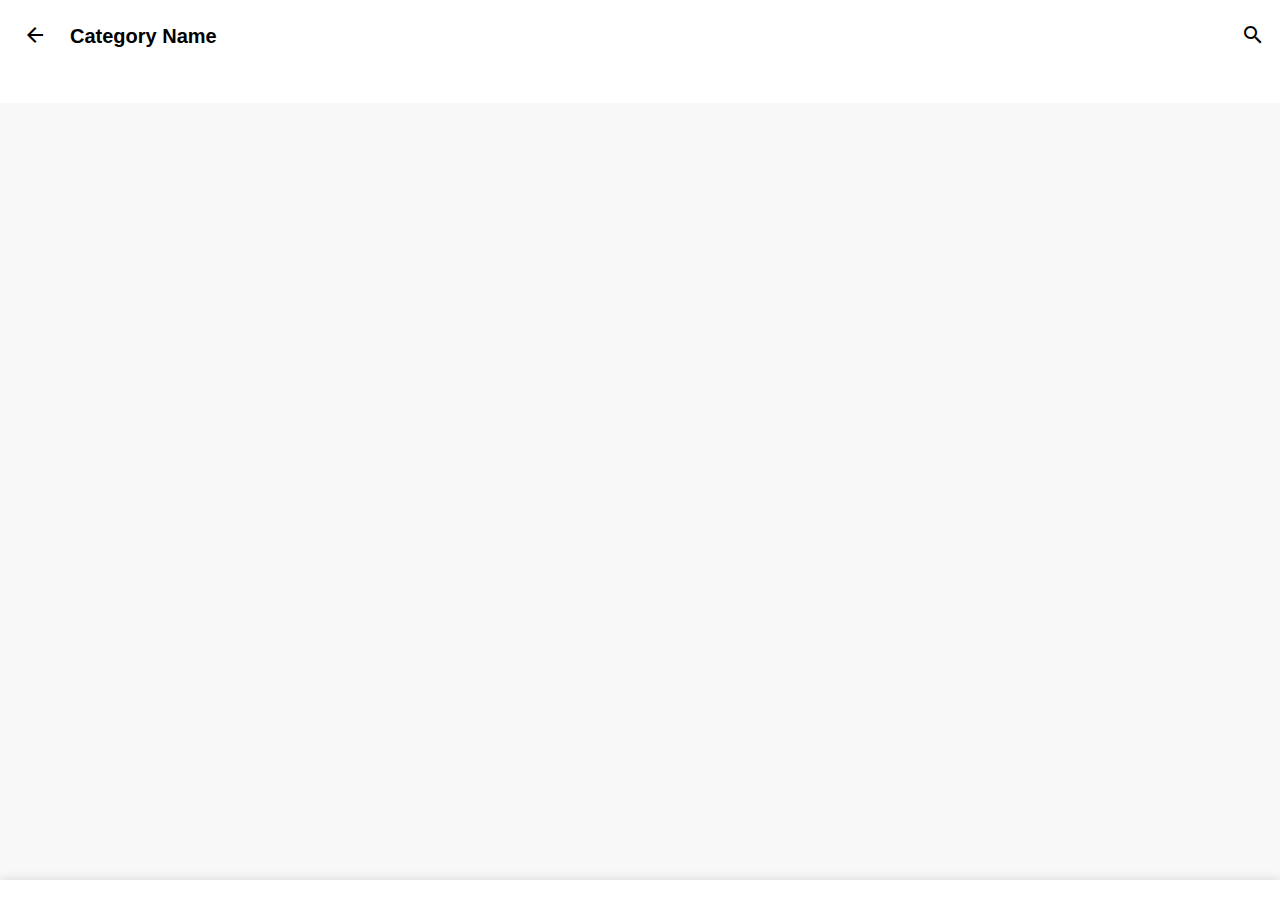
<file: products.html>
<!DOCTYPE html>
<html lang="en">
<head>
    <meta charset="UTF-8">
    <meta name="viewport" content="width=device-width, initial-scale=1.0">
    <title>Products</title>
    <link rel="stylesheet" href="styles.css">
    <link href="https://fonts.googleapis.com/icon?family=Material+Icons" rel="stylesheet">
</head>
<body>
    <header class="category-header">
        <button class="back-button">
            <i class="material-icons">arrow_back</i>
        </button>
        <h1 id="categoryTitle">Category Name</h1>
        <div class="search-icon">
            <i class="material-icons">search</i>
        </div>
    </header>

    <div class="products-grid">
        <!-- Products will be loaded here dynamically -->
    </div>

    <!-- Bottom Navigation -->
    <nav class="bottom-nav">
        <!-- Same as main page -->
    </nav>

    <!-- Product Modal -->
    <!-- Same as main page -->
</body>
</html>
</file>
<file: styles.css>
:root {
    --primary-color: #00b140;
    --secondary-color: #ff4d4d;
    --text-color: #333;
    --light-gray: #f5f5f5;
}

* {
    margin: 0;
    padding: 0;
    box-sizing: border-box;
}

body {
    font-family: Arial, sans-serif;
    background-color: #f8f8f8;
}

/* Top Navigation */
.top-nav {
    padding: 15px;
    background: white;
    position: sticky;
    top: 0;
    z-index: 100;
}

.search-bar {
    position: relative;
    margin-top: 10px;
}

.search-bar input {
    width: 100%;
    padding: 12px 40px 12px 15px;
    border: none;
    border-radius: 8px;
    background: var(--light-gray);
}

.search-bar i {
    position: absolute;
    right: 15px;
    top: 50%;
    transform: translateY(-50%);
    color: #666;
}

/* Banner Section */
.banner-section {
    position: relative;
    overflow: hidden;
    margin-bottom: 20px;
    background: white;
    padding: 15px;
}

.banner-wrapper {
    max-width: 600px;
    margin: 0 auto;
    background: white;
    border-radius: 12px;
    overflow: hidden;
    box-shadow: 0 2px 8px rgba(0,0,0,0.05);
}

.banner-container {
    display: flex;
    transition: transform 0.3s ease;
}

.banner {
    min-width: 100%;
    position: relative;
    height: 140px;
}

.banner img {
    width: 100%;
    height: 180px;
    object-fit: cover;
}

.banner-content {
    position: absolute;
    width: 100%;
    height: 100%;
    padding: 15px 20px;
}

.mango-banner {
    background: #fff3d6;
    display: flex;
    flex-direction: column;
    justify-content: center;
    position: relative;
    overflow: hidden;
    border-radius: 12px;
}

.banner-content h2 {
    font-size: 22px;
    margin-bottom: 6px;
    color: #333;
    font-weight: bold;
}

.banner-content .offer {
    font-size: 16px;
    font-weight: bold;
    color: #333;
    margin-bottom: 4px;
}

.banner-content p {
    font-size: 14px;
    color: #666;
    margin-bottom: 12px;
    max-width: 60%;
}

.order-btn {
    background: var(--primary-color);
    color: white;
    border: none;
    padding: 10px 20px;
    border-radius: 25px;
    font-size: 14px;
    font-weight: 500;
    cursor: pointer;
    width: fit-content;
}

.mango-splash {
    position: absolute;
    right: -20px;
    top: 50%;
    transform: translateY(-50%);
    width: 40%;
    height: 100%;
    display: flex;
    align-items: center;
    justify-content: center;
}

.mango-splash img {
    width: 100%;
    height: auto;
    object-fit: contain;
    transform: rotate(-15deg);
}

.dots {
    position: absolute;
    bottom: 10px;
    left: 50%;
    transform: translateX(-50%);
    display: flex;
    gap: 8px;
    z-index: 2;
}

.dot {
    width: 8px;
    height: 8px;
    border-radius: 50%;
    background: rgba(0, 0, 0, 0.2);
}

.dot.active {
    background: var(--primary-color);
}

/* Categories Section */
.categories-section {
    padding: 15px;
    background: white;
    margin-top: 15px;
}

.section-header {
    display: flex;
    justify-content: space-between;
    align-items: center;
    margin-bottom: 15px;
}

.categories-scroll {
    display: flex;
    flex-direction: column;
    gap: 20px;
    padding: 10px 0;
}

.categories-row {
    display: flex;
    overflow-x: scroll;
    gap: 20px;
    padding: 0 5px;
    -webkit-overflow-scrolling: touch;
    scrollbar-width: none;
    position: relative;
    width: 100%;
}

.categories-row::-webkit-scrollbar {
    display: none;
}

.category-item {
    min-width: 85px;
    width: 85px;
    flex-shrink: 0;
    display: flex;
    flex-direction: column;
    align-items: center;
    gap: 10px;
    padding: 5px;
}

.category-item img {
    width: 65px;
    height: 65px;
    border-radius: 50%;
    object-fit: cover;
    border: 2px solid #f0f0f0;
}

.category-item span {
    font-size: 12px;
    font-weight: 500;
    text-align: center;
    color: var(--text-color);
    white-space: nowrap;
    overflow: hidden;
    text-overflow: ellipsis;
    max-width: 90%;
    line-height: 1.2;
}

/* Add gradient fade effect to indicate more items */
.categories-row::after {
    content: '';
    position: absolute;
    right: 0;
    top: 0;
    height: 100%;
    width: 40px;
    background: linear-gradient(to left, white, transparent);
    pointer-events: none;
}

/* Product Section */
.product-section {
    padding: 15px;
    background: white;
    margin-top: 8px;
    margin-bottom: 70px; /* Add space for bottom navigation */
}

.products-container {
    display: flex;
    overflow-x: auto;
    gap: 8px;
    padding: 5px;
    -webkit-overflow-scrolling: touch;
    scrollbar-width: none;
    padding-bottom: 10px;
    min-height: 260px;
    background: white;
}

.products-container::-webkit-scrollbar {
    display: none;
}

.product-card {
    min-width: 160px;
    max-width: 180px;
    background: white;
    border-radius: 8px;
    padding: 8px;
    box-shadow: 0 2px 4px rgba(0,0,0,0.1);
    position: relative;
    display: flex;
    flex-direction: column;
    border: 1px solid #eee;
}

.discount-badge {
    position: absolute;
    right: 10px;
    top: 10px;
    background: var(--primary-color);
    color: white;
    padding: 4px 8px;
    border-radius: 12px;
    font-size: 12px;
    z-index: 1;
}

.product-card img {
    width: 100%;
    height: 120px;
    object-fit: contain;
    margin: 8px 0;
    padding: 5px;
    background: white;
    background: #f9f9f9;
}

.product-details {
    flex: 1;
    display: flex;
    flex-direction: column;
    gap: 4px;
}

.product-details h3 {
    font-size: 14px;
    display: -webkit-box;
    -webkit-line-clamp: 2;
    -webkit-box-orient: vertical;
    overflow: hidden;
    line-height: 1.2;
    height: 2.4em;
    color: var(--text-color);
}

.weight {
    font-size: 12px;
    color: #666;
    margin-top: -4px;
}

.price {
    margin: 4px 0;
    display: flex;
    align-items: center;
    gap: 8px;
}

.current-price {
    font-weight: bold;
    font-size: 18px;
    color: var(--text-color);
}

.mrp {
    color: #666;
    text-decoration: line-through;
    font-size: 14px;
}

.add-to-cart {
    width: 100%;
    padding: 10px;
    background: var(--primary-color);
    color: white;
    border: none;
    border-radius: 4px;
    cursor: pointer;
    font-weight: 500;
    margin-top: auto;
}

.quantity-selector {
    display: flex;
    align-items: center;
    justify-content: space-between;
    margin-top: auto;
    border: 1px solid var(--primary-color);
    border-radius: 4px;
    overflow: hidden;
}

.quantity-selector button {
    width: 36px;
    height: 36px;
    border: none;
    background: var(--primary-color);
    color: white;
    font-size: 18px;
    cursor: pointer;
    display: flex;
    align-items: center;
    justify-content: center;
}

.quantity-selector span {
    flex: 1;
    text-align: center;
    font-weight: 500;
    color: var(--text-color);
}

/* Add gradient fade effect for products */
.products-container::after {
    content: '';
    position: absolute;
    right: 0;
    top: 0;
    height: 100%;
    width: 40px;
    background: linear-gradient(to left, white, transparent);
    pointer-events: none;
}

/* Bottom Navigation */
.bottom-nav {
    position: fixed;
    bottom: 0;
    width: 100%;
    display: flex;
    justify-content: space-around;
    background: white;
    padding: 10px 0;
    box-shadow: 0 -2px 10px rgba(0,0,0,0.1);
    z-index: 1000;
    left: 0;
}

.bottom-nav a {
    color: #666;
    text-decoration: none;
}

.bottom-nav a.active {
    color: var(--primary-color);
}

.bottom-nav i {
    font-size: 24px;
}

/* Only add bottom margin to the last product section */
.product-section:last-child {
    margin-bottom: 70px;
}

/* Remove bottom margin from other product sections */
.product-section:not(:last-child) {
    margin-bottom: 0;
}

/* Product Modal Styles */
.product-modal {
    position: fixed;
    top: 0;
    left: 0;
    width: 100%;
    height: 100%;
    background: white;
    z-index: 2000;
    display: none;
    flex-direction: column;
    overflow-y: auto;
}

.product-modal.active {
    display: flex;
}

.modal-header {
    display: flex;
    justify-content: space-between;
    padding: 15px;
    background: white;
    position: sticky;
    top: 0;
    z-index: 10;
}

.back-button, .share-button {
    background: none;
    border: none;
    padding: 8px;
    cursor: pointer;
    border-radius: 50%;
}

.back-button:hover, .share-button:hover {
    background: #f5f5f5;
}

.modal-content {
    flex: 1;
    padding: 15px;
}

.product-images-slider {
    width: 100%;
    height: 350px;
    display: flex;
    flex-direction: column;
    justify-content: center;
    align-items: center;
    background: #f9f9f9;
    border-radius: 12px;
    margin-bottom: 20px;
    position: relative;
    overflow: hidden;
}

.slider-wrapper {
    display: flex;
    transition: transform 0.3s ease;
    width: 100%;
    height: 100%;
}

.slider-wrapper img {
    min-width: 100%;
    height: 100%;
    object-fit: contain;
    padding: 20px;
}

.slider-dots {
    position: absolute;
    bottom: 15px;
    left: 50%;
    transform: translateX(-50%);
    display: flex;
    gap: 8px;
}

.slider-dot {
    width: 8px;
    height: 8px;
    border-radius: 50%;
    background: rgba(0, 0, 0, 0.2);
    cursor: pointer;
}

.slider-dot.active {
    background: var(--primary-color);
}

.product-header {
    padding: 0 15px;
    margin-bottom: 15px;
}

.product-info {
    padding: 15px;
    border-top: 1px solid #eee;
    border-bottom: 1px solid #eee;
}

.product-info h2 {
    font-size: 20px;
    margin-bottom: 8px;
    color: var(--text-color);
}

.modal-weight {
    font-size: 14px;
    color: #666;
    margin-bottom: 12px;
}

.modal-price {
    display: flex;
    justify-content: space-between;
    align-items: center;
}

.price-details {
    display: flex;
    align-items: center;
    gap: 12px;
}

.modal-price .current-price {
    font-size: 24px;
}

.modal-price .mrp {
    color: #666;
    text-decoration: line-through;
}

.modal-price .discount {
    color: var(--primary-color);
    font-weight: 500;
}

.modal-price .add-to-cart {
    width: auto;
    min-width: 80px;
    padding: 8px 16px;
    font-size: 14px;
    border-radius: 4px;
}

.modal-price .quantity-selector {
    display: flex;
    align-items: center;
    border: 1px solid var(--primary-color);
    border-radius: 4px;
    overflow: hidden;
    min-width: 100px;
    height: 36px;
}

.modal-price .quantity-selector button {
    width: 32px;
    height: 100%;
    border: none;
    background: var(--primary-color);
    color: white;
    font-size: 20px;
    display: flex;
    align-items: center;
    justify-content: center;
    cursor: pointer;
}

.modal-price .quantity-selector span {
    flex: 1;
    text-align: center;
    font-weight: 500;
    color: var(--text-color);
}

.product-description {
    padding: 15px;
}

.product-description h3 {
    font-size: 16px;
    margin-bottom: 12px;
    color: var(--text-color);
}

.description-content p {
    font-size: 14px;
    color: #666;
    margin-bottom: 8px;
    line-height: 1.4;
}

/* Categories Page Styles */
.category-header {
    display: flex;
    align-items: center;
    padding: 15px;
    background: white;
    position: sticky;
    top: 0;
    z-index: 100;
}

.category-header h1 {
    flex: 1;
    margin-left: 15px;
    font-size: 20px;
}

.category-header .search-bar {
    flex: 1;
    margin: 0 15px;
    position: relative;
}

.category-header .search-bar input {
    width: 100%;
    padding: 8px 35px 8px 15px;
    border: none;
    border-radius: 8px;
    background: var(--light-gray);
    font-size: 14px;
}

.category-header .search-bar i {
    position: absolute;
    right: 10px;
    top: 50%;
    transform: translateY(-50%);
    color: #666;
}

.main-category-section {
    background: white;
    margin-bottom: 12px;
    padding: 15px;
    border-radius: 8px;
    box-shadow: 0 1px 3px rgba(0,0,0,0.1);
    margin-left: 15px;
    margin-right: 15px;
    margin-top: 3px;
}

.section-header h2 {
    font-size: 18px;
    color: var(--text-color);
    margin-bottom: 5px;
}

.subcategories-grid {
    overflow: hidden;
    margin-top: 10px;
    position: relative;
}

.subcategory-scroll {
    display: grid;
    grid-template-rows: repeat(2, 1fr);
    grid-auto-flow: column;
    gap: 12px;
    overflow-x: auto;
    padding: 8px 0;
    -webkit-overflow-scrolling: touch;
    scrollbar-width: none;
    grid-auto-columns: calc(25% - 9px);
}

.subcategory-scroll::-webkit-scrollbar {
    display: none;
}

/* Add gradient fade effect to indicate more items */
.subcategory-scroll::after {
    content: '';
    position: absolute;
    right: 0;
    top: 0;
    height: 100%;
    width: 40px;
    background: linear-gradient(to left, white, transparent);
    pointer-events: none;
}

.subcategory-item {
    width: 100%;
    display: flex;
    flex-direction: column;
    align-items: center;
    gap: 8px;
    padding: 8px;
    border-radius: 8px;
    background: #f8f8f8;
    cursor: pointer;
    transition: transform 0.2s ease;
    position: relative;
    overflow: hidden;
}

.subcategory-item:active {
    transform: scale(0.98);
}

.subcategory-item img {
    width: 60px;
    height: 60px;
    object-fit: cover;
    border-radius: 8px;
    padding: 8px;
    background: white;
    border: 1px solid #eee;
}

.subcategory-item span {
    font-size: 12px;
    font-weight: 500;
    text-align: center;
    color: var(--text-color);
    display: -webkit-box;
    -webkit-line-clamp: 2;
    -webkit-box-orient: vertical;
    overflow: hidden;
    height: 2.4em;
    line-height: 1.2;
}

/* Products Grid Page */
.products-grid {
    display: grid;
    grid-template-columns: repeat(2, 1fr);
    gap: 10px;
    padding: 15px;
    background: white;
}

.products-grid .product-card {
    min-width: unset;
    max-width: unset;
}

/* Add padding to main content to prevent overlap with bottom nav */
.main-categories {
    padding-bottom: 70px;
}

/* Ensure last section doesn't have extra margin */
.main-category-section:last-child {
    margin-bottom: 0;
}

.search-results {
    position: fixed;
    top: 60px;
    left: 0;
    right: 0;
    bottom: 0;
    background: white;
    z-index: 1000;
    padding: 0;
    display: none;
    overflow-y: auto;
}

.search-results .back-button {
    background: none;
    border: none;
    padding: 12px;
    margin-right: 10px;
    cursor: pointer;
}

.search-results .search-header {
    display: flex;
    align-items: center;
    padding: 8px 15px;
    border-bottom: 1px solid #eee;
    background: white;
    position: sticky;
    top: 0;
}

.search-results .search-header span {
    font-size: 16px;
    color: var(--text-color);
}

.search-content {
    padding: 15px;
}

.search-item {
    display: flex;
    padding: 12px 15px;
    border-bottom: 1px solid #f5f5f5;
    align-items: center;
    cursor: pointer;
    transition: background-color 0.2s;
}

.search-item:active {
    background: #f8f8f8;
}

.search-item img {
    width: 45px;
    height: 45px;
    object-fit: cover;
    border-radius: 6px;
    margin-right: 12px;
    border: 1px solid #eee;
}

.search-item-details h4 {
    font-size: 14px;
    margin: 0;
    color: var(--text-color);
    margin-bottom: 4px;
}

.search-item-details p {
    font-size: 12px;
    color: #666;
    margin: 0;
}

.search-item-details small {
    color: var(--primary-color);
    font-size: 11px;
    display: block;
    margin-top: 4px;
}

.search-item .add-btn {
    background: var(--primary-color);
    color: white;
    border: none;
    padding: 8px 16px;
    border-radius: 4px;
    font-size: 12px;
    cursor: pointer;
    min-width: 70px;
    text-align: center;
}

.trending-searches {
    margin-top: 10px;
}

.trending-searches h3 {
    font-size: 14px;
    color: #666;
    margin-bottom: 12px;
    font-weight: 500;
}

.trending-items {
    display: flex;
    flex-wrap: wrap;
    gap: 8px;
}

.trending-item {
    background: #f5f5f5;
    padding: 10px 16px;
    border-radius: 20px;
    font-size: 13px;
    color: var(--text-color);
    cursor: pointer;
    transition: background-color 0.2s;
}

.trending-item:active {
    background: #e8e8e8;
}

.no-results {
    text-align: center;
    padding: 30px 15px;
    color: #666;
    display: flex;
    flex-direction: column;
    align-items: center;
    gap: 10px;
}

.no-results p {
    font-size: 14px;
    color: var(--text-color);
}

.no-results small {
    font-size: 12px;
    color: #666;
}

/* Search Overlay Styles */
.search-overlay {
    position: fixed;
    top: 0;
    left: 0;
    right: 0;
    bottom: 0;
    background: white;
    z-index: 2000;
    display: none;
}

.search-overlay.active {
    display: block;
}

.search-overlay-header {
    display: flex;
    align-items: center;
    padding: 8px 15px;
    background: white;
    border-bottom: 1px solid #eee;
    position: sticky;
    top: 0;
    z-index: 10;
}

.search-overlay-input {
    flex: 1;
    margin: 0 12px;
    position: relative;
}

.search-overlay-input input {
    width: 100%;
    padding: 12px 40px 12px 15px;
    border: none;
    border-radius: 8px;
    background: var(--light-gray);
    font-size: 16px;
}

.search-overlay-input i {
    position: absolute;
    right: 12px;
    top: 50%;
    transform: translateY(-50%);
    color: #666;
}

.search-suggestions {
    padding: 12px 15px;
    max-height: calc(100vh - 60px);
    overflow-y: auto;
}

.suggestion-item {
    display: flex;
    align-items: center;
    padding: 12px;
    border-bottom: 1px solid #f5f5f5;
    cursor: pointer;
}

.suggestion-item:active {
    background: #f8f8f8;
}

.suggestion-icon {
    color: #666;
    margin-right: 15px;
}

.suggestion-text {
    font-size: 14px;
    color: var(--text-color);
}

.suggestion-text .highlight {
    color: var(--primary-color);
    font-weight: 500;
}
</file>
